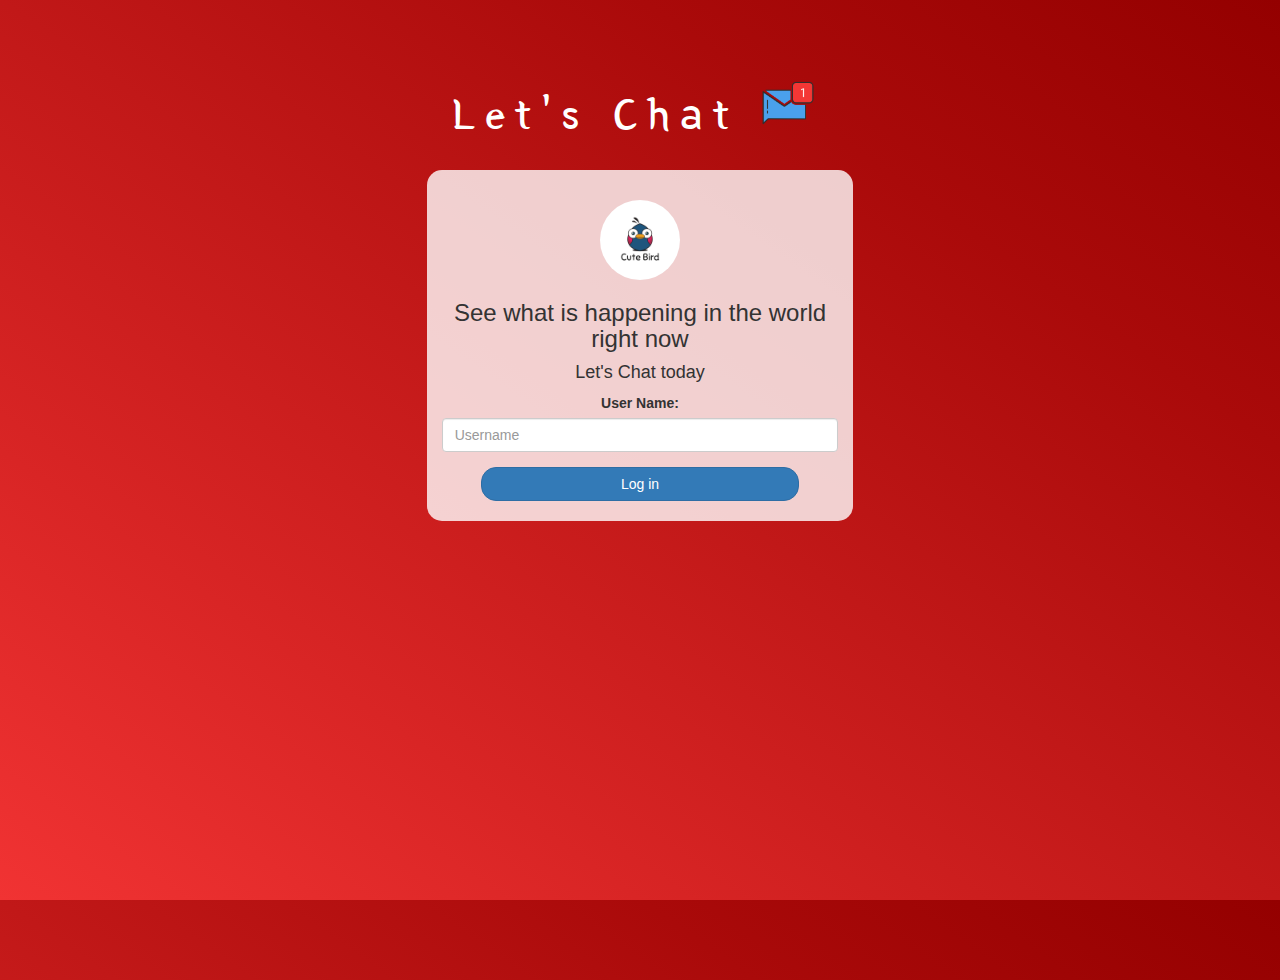
<file: index.html>
<!DOCTYPE html>
<html>
<head>
	<title>Let's Chat</title>
<link href="https://fonts.googleapis.com/css?family=Yeon+Sung&display=swap" rel="stylesheet"><meta name="viewport" content="width=device-width, initial-scale=1">

<link rel="stylesheet" href="https://maxcdn.bootstrapcdn.com/bootstrap/3.4.0/css/bootstrap.min.css">
<script src="https://ajax.googleapis.com/ajax/libs/jquery/3.4.1/jquery.min.js"></script>
<script src="https://maxcdn.bootstrapcdn.com/bootstrap/3.4.0/js/bootstrap.min.js"></script>

<link rel="stylesheet" type="text/css" href="style.css">
<script src="login.js"></script>
</head>
<body>
<center>
	<h1 class="header">	
		Let's Chat	<sup>
	<img src="m2.png">
	</sup>
</h1>
	<div class="col-lg-4 col-md-6 col-sm-6 col-xs-11 login_div">
	<img src="logo.png" class="logo">
		<h3 >See what is happening in the world right now</h3>
		<h4 >Let's Chat today</h4>
		<div class="form-group">
		  <label >User Name:</label>
		  <input id="user_name" class="form-control" type="text" placeholder="Username">
		</div>
		<button id="login_button" class="btn btn-primary" onclick="addUser()">Log in</button>
		<br><br>
	</div>
</center>
</body>
</html>
</file>
<file: style.css>
html, body
{
  height: 100%;
  margin: 0;
}

body
{
background-image: linear-gradient(to right top, #f13333, #d92525, #c11818, #aa0a0a, #940000);
}

.header
{
	color: white;font-family: 'Yeon Sung';font-size: 45px;letter-spacing: 10px;margin-top: 80px;
}
.header img
{
	width: 80px;margin-left: -15px;
}

.login_div
{
	background: rgba(255,255,255,0.8);float: none;border-radius: 15px;
}

.logo
{
	width: 80px;margin-top: 30px;border-radius: 40px;
}

#login_button
{
	width: 80%;border-radius: 15px;
}

.room_name
{
	cursor: pointer;
	font-size: 20px;
}


#logout
{
	font-size: 20px; float: right;
}


#output
{
	padding: 10px; width:80%;background: rgba(255,255,255,0.8);border-radius: 15px;
}

.input_div_room_page
{
	width: 80%;
}

.input_div label
{
	color: white;font-size: 20px;
}


.input_div_message_page
{
	position: fixed;bottom: 0px;width: 100%;background: rgba(255,255,255,0.8);
}
.input_div_message_page label
{
	color: black;
}
.input_div_message_page #msg
{
	width: 80%;
}
.input_div_message_page button
{
	margin-top: 15px;
	width: 50%; 
}
.color_white
{
	color: white
}

.user_tick
{
	width:20px;
}
.message_h4
{
	padding-left:5px;color:rgba(128, 128, 128, 0.226);
}
</file>
